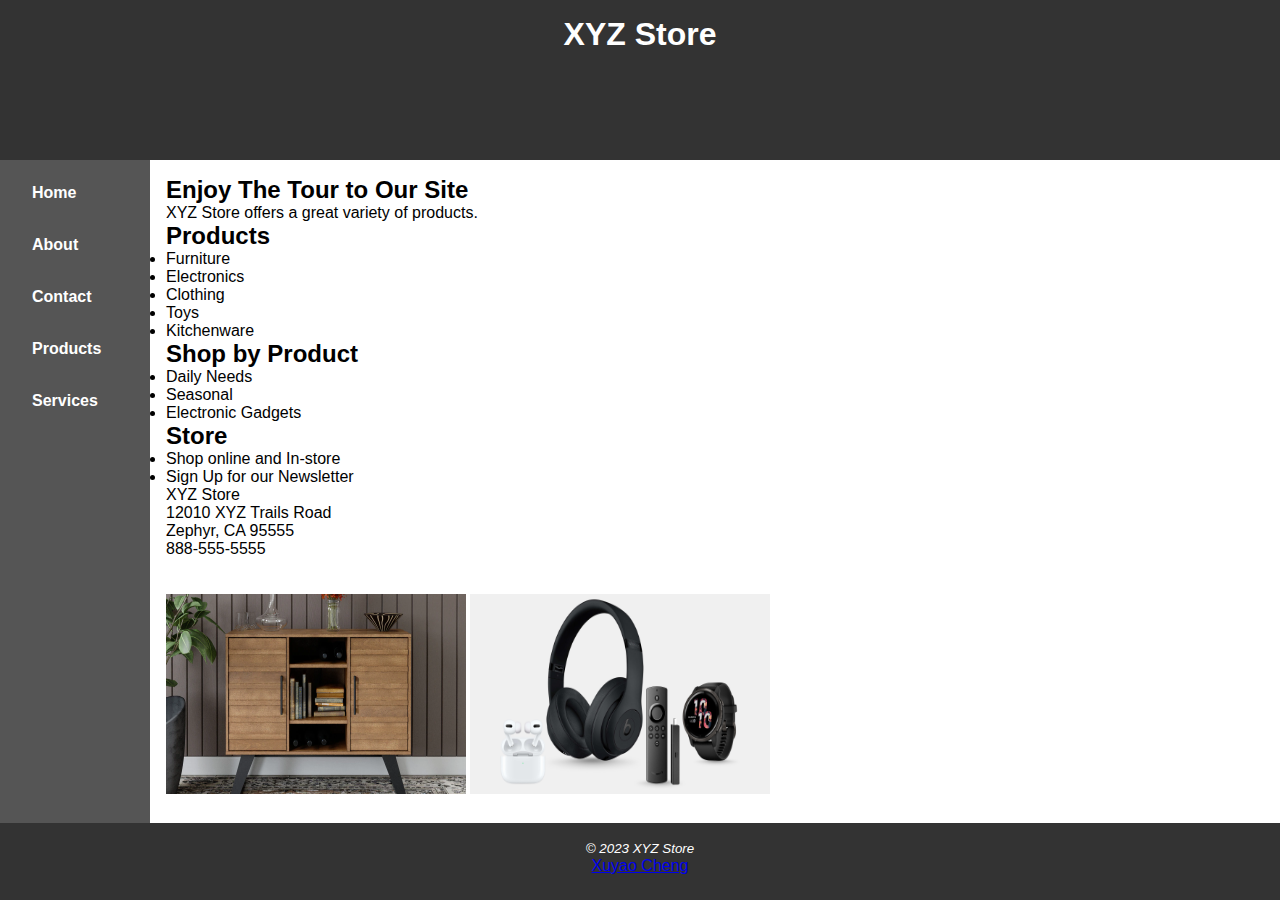
<file: index.html>
<!DOCTYPE html>
<html>
<head>
  <title>XYZ Store</title>
  <link rel="stylesheet" href="style.css">
</head>
<body>

  <div class="wrapper">
    <header>
      <h1>XYZ Store</h1>
    </header>
    
    <nav>
      <b>
        <a href="index.html">Home</a>&nbsp;&nbsp;
        <a href="about.html">About</a>&nbsp;&nbsp;
        <a href="contact.html">Contact</a>&nbsp;&nbsp;
        <a href="products.html">Products</a>&nbsp;&nbsp;
        <a href="services.html">Services</a>
      </b>
    </nav>

    <main>
      <h2>Enjoy The Tour to Our Site</h2>
      <p>XYZ Store offers a great variety of products.</p>

      <h2>Products</h2>
      <ul>
        <li>Furniture</li>
        <li>Electronics</li>
        <li>Clothing</li>
        <li>Toys</li>
        <li>Kitchenware</li>
      </ul>

      <h2>Shop by Product</h2>
      <ul>
        <li>Daily Needs</li>
        <li>Seasonal</li>
        <li>Electronic Gadgets</li>
      </ul>

      <h2>Store</h2>
      <ul>
        <li>Shop online and In-store</li>
        <li>Sign Up for our Newsletter</li>
      </ul>

      <div>
        <p>XYZ Store</p>
        <p>12010 XYZ Trails Road</p> 
        <p>Zephyr, CA 95555</p>
        <p>888-555-5555</p><br><br>
      </div>

      <img src="product1.jpg" alt="Product 1" width="300" height="200">
      <img src="product2.jpg" alt="Product 2" width="300" height="200">
    
    </main>

    <footer>
      <small><i>&copy; 2023 XYZ Store</i></small><br>
      <a href="mailto:xcheng37@myseneca.ca">Xuyao Cheng</a>
    </footer>
  </div>

  <script src="script.js"></script>

</body>
</html>
</file>
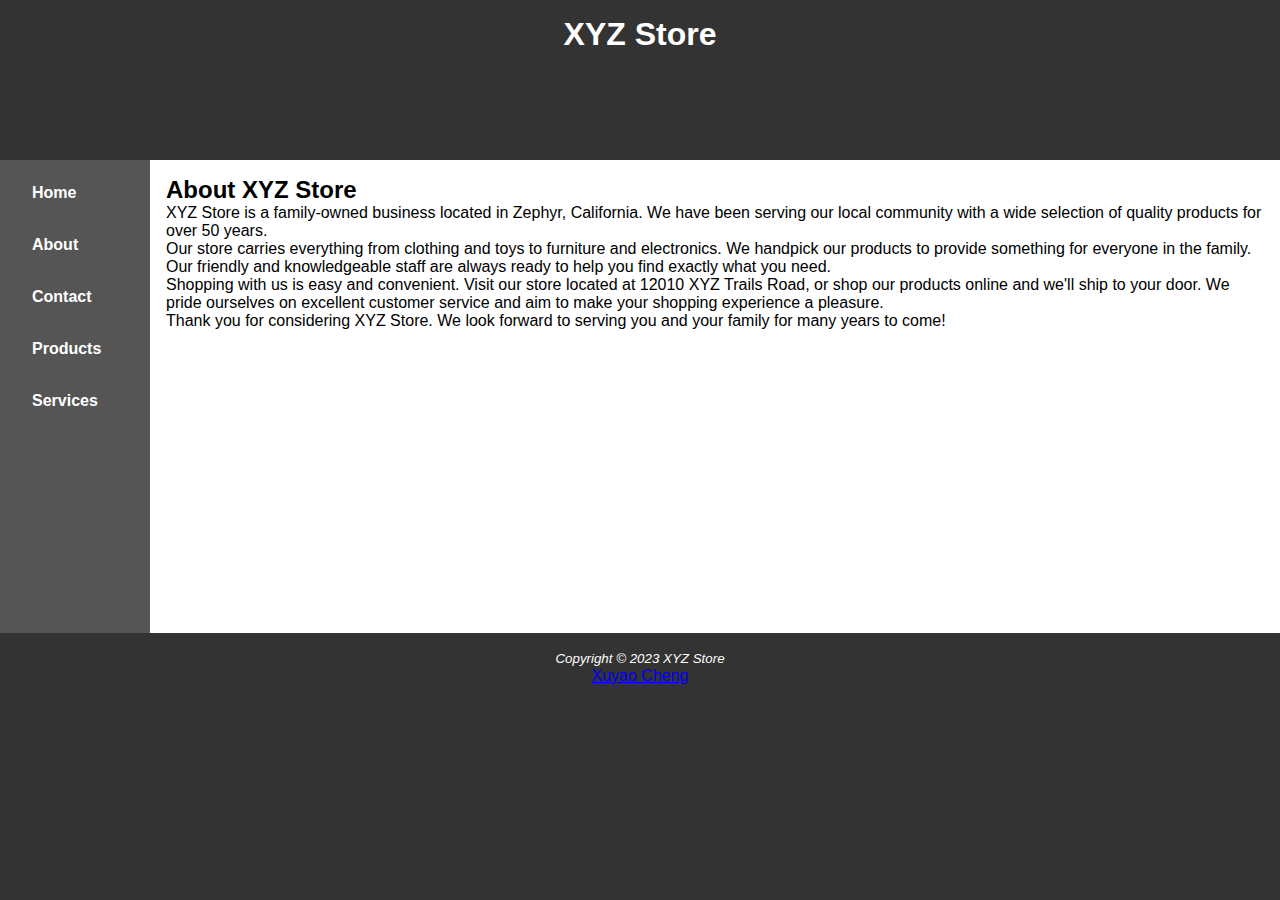
<file: about.html>
<!DOCTYPE html>
<html>
<head>
  <title>XYZ Store - About</title>
  <link rel="stylesheet" href="style.css">
</head>
<body>

<div class="wrapper">
  <header>
    <h1>XYZ Store</h1>
  </header>

  <nav>
    <b>
      <a href="index.html">Home</a>&nbsp;&nbsp;
      <a href="about.html">About</a>&nbsp;&nbsp;
      <a href="contact.html">Contact</a>&nbsp;&nbsp;
      <a href="products.html">Products</a>&nbsp;&nbsp;
      <a href="services.html">Services</a>
    </b>
  </nav>

  <main>
    <h2>About XYZ Store</h2>
    <p>XYZ Store is a family-owned business located in Zephyr, California. We have been serving our local community with a wide selection of quality products for over 50 years.</p>

    <p>Our store carries everything from clothing and toys to furniture and electronics. We handpick our products to provide something for everyone in the family. Our friendly and knowledgeable staff are always ready to help you find exactly what you need.</p>

    <p>Shopping with us is easy and convenient. Visit our store located at 12010 XYZ Trails Road, or shop our products online and we'll ship to your door. We pride ourselves on excellent customer service and aim to make your shopping experience a pleasure.</p>

    <p>Thank you for considering XYZ Store. We look forward to serving you and your family for many years to come!</p>
  </main>

  <footer>
    <small><i>Copyright &copy; 2023 XYZ Store</i></small><br>
    <a href="mailto:xcheng37@myseneca.ca">Xuyao Cheng</a>
  </footer>
</div>

</body>
</html>
</file>
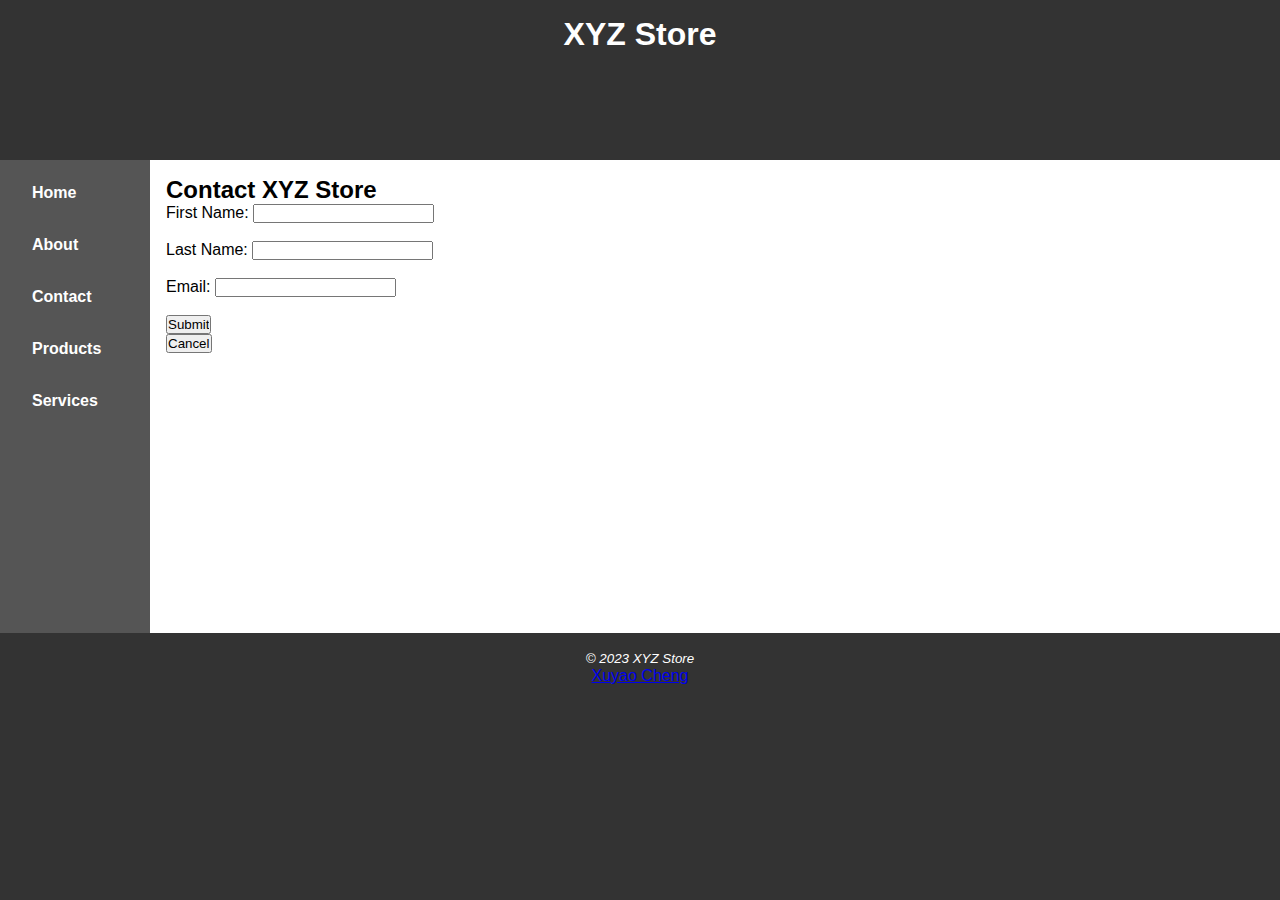
<file: contact.html>
<!DOCTYPE html>
<html>
<head>
  <title>XYZ Store - Contact</title>
  <link rel="stylesheet" href="style.css">
</head>
<body>

<div class="wrapper">
  <header>
    <h1>XYZ Store</h1>
  </header>

  <nav>
    <b>
      <a href="index.html">Home</a>&nbsp;&nbsp;
      <a href="about.html">About</a>&nbsp;&nbsp;
      <a href="contact.html">Contact</a>&nbsp;&nbsp;
      <a href="products.html">Products</a>&nbsp;&nbsp;
      <a href="services.html">Services</a>
    </b>
  </nav>

  <main>
    <h2>Contact XYZ Store</h2>
    <form>
      <label for="first-name">First Name:</label>
      <input type="text" id="first-name"><br><br>
      <label for="last-name">Last Name:</label>
      <input type="text" id="last-name"><br><br>
      <label for="email">Email:</label>
      <input type="email" id="email"><br><br>
      <input type="submit" value="Submit" onclick="displayMessage(event)">
    </form> 
    <button onclick="confirmCancel()">Cancel</button>
  </main>

  <footer>
    <small><i>&copy; 2023 XYZ Store</i></small><br>
    <a href="mailto:xcheng37@myseneca.ca">Xuyao Cheng</a>
  </footer>
</div>

<script src="script.js"></script>

</body>
</html>
</file>
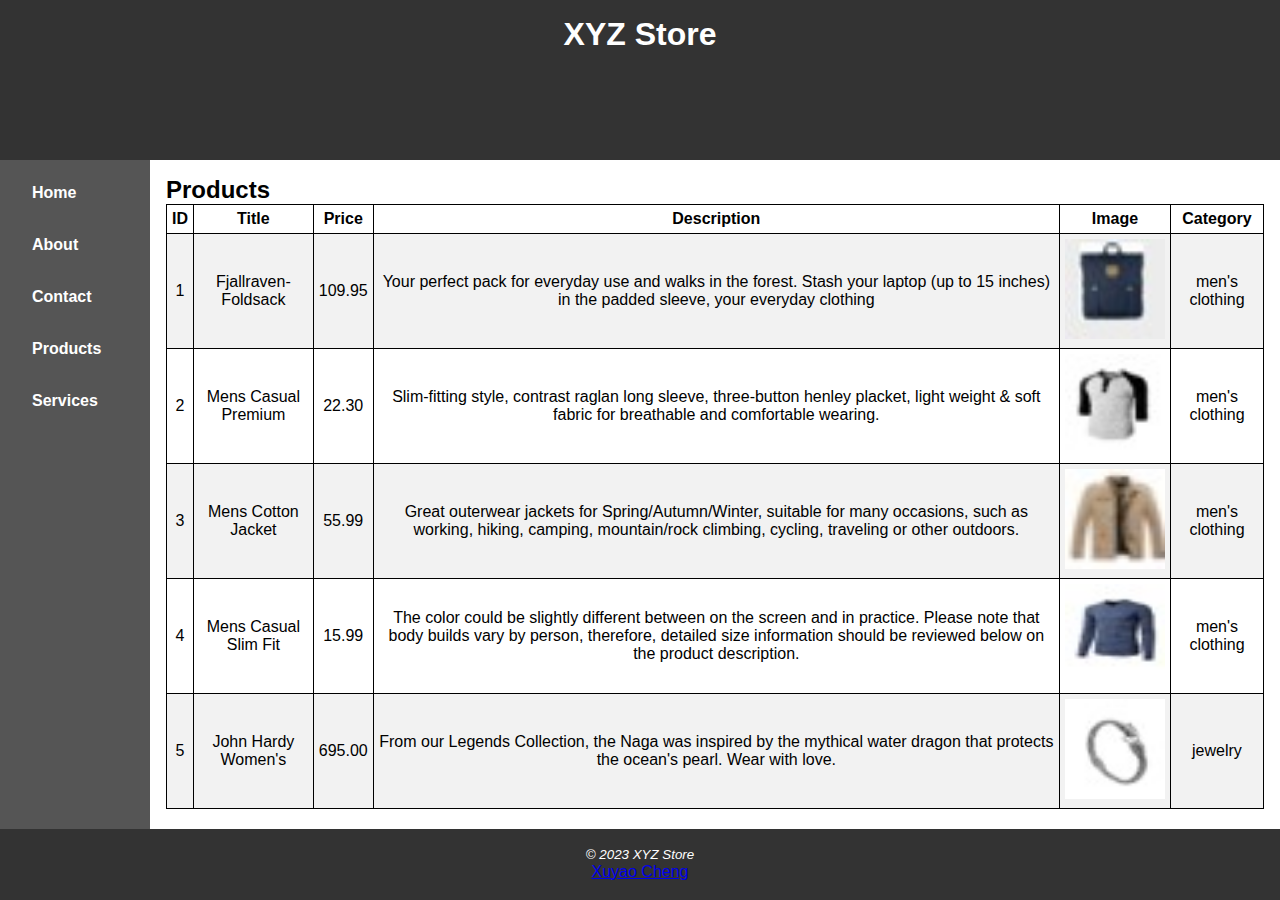
<file: products.html>
<!DOCTYPE html>
<html>
<head>
    <title>XYZ Store - Products</title>
    <style>
        table {
            width: 100%;
            border-collapse: collapse;
        }
        th, td {
            border: 1px solid black;
            padding: 5px;
            text-align: center;
        }
        tr:nth-child(even) {
            background-color: #f2f2f2;
        }
    </style>
    <link rel="stylesheet" href="style.css">
</head>
<body>

<div class="wrapper">
    <header>
        <h1>XYZ Store</h1>
    </header>

    <nav>
        <b>
            <a href="index.html">Home</a>&nbsp;&nbsp;
            <a href="about.html">About</a>&nbsp;&nbsp;
            <a href="contact.html">Contact</a>&nbsp;&nbsp;
            <a href="products.html">Products</a>&nbsp;&nbsp;
            <a href="services.html">Services</a>
        </b>
    </nav>

    <main>
        <h2>Products</h2>
        <table>
            <tr>
                <th>ID</th>
                <th>Title</th>
                <th>Price</th>
                <th>Description</th>
                <th>Image</th>
                <th>Category</th>
            </tr>
            <tr>
                <td>1</td>
                <td>Fjallraven-Foldsack</td>
                <td>109.95</td>
                <td>Your perfect pack for everyday use and walks in the forest. Stash your laptop (up to 15 inches) in the padded sleeve, your everyday clothing</td>
                <td><img src="fjallraven-foldsack.jpg" alt="Fjallraven-Foldsack" height="100" width="100"></td>
                <td>men's clothing</td>
            </tr>
            <tr>
                <td>2</td>
                <td>Mens Casual Premium</td>
                <td>22.30</td>
                <td>Slim-fitting style, contrast raglan long sleeve, three-button henley placket, light weight & soft fabric for breathable and comfortable wearing.</td>
                <td><img src="mens-casual-premium.jpg" alt="Mens Casual Premium" height="100" width="100"></td>
                <td>men's clothing</td>
            </tr>
            <tr>
                <td>3</td>
                <td>Mens Cotton Jacket</td>
                <td>55.99</td>
                <td>Great outerwear jackets for Spring/Autumn/Winter, suitable for many occasions, such as working, hiking, camping, mountain/rock climbing, cycling, traveling or other outdoors.</td>
                <td><img src="mens-cotton-jacket.jpg" alt="Mens Cotton Jacket" height="100" width="100"></td>
                <td>men's clothing</td>
            </tr>
            <tr>
                <td>4</td>
                <td>Mens Casual Slim Fit</td>
                <td>15.99</td>
                <td>The color could be slightly different between on the screen and in practice. Please note that body builds vary by person, therefore, detailed size information should be reviewed below on the product description.</td>
                <td><img src="mens-casual-slim-fit.jpg" alt="Mens Casual Slim Fit" height="100" width="100"></td>
                <td>men's clothing</td>
            </tr>
            <tr>
                <td>5</td>
                <td>John Hardy Women's</td>
                <td>695.00</td>
                <td>From our Legends Collection, the Naga was inspired by the mythical water dragon that protects the ocean's pearl. Wear with love.</td>
                <td><img src="john-hardy-womens.jpg" alt="John Hardy Women's" height="100" width="100"></td>
                <td>jewelry</td>
            </tr>
        </table>
    </main>

    <footer>
        <small><i>&copy; 2023 XYZ Store</i></small><br>
        <a href="mailto:xcheng37@myseneca.ca">Xuyao Cheng</a>
    </footer>
</div>

<script src="script.js"></script>

</body>
</html>
</file>
<file: style.css>
/* Basic reset for margin and padding */
* {
    margin: 0;
    padding: 0;
    box-sizing: border-box;
}

body {
    font-family: Arial, sans-serif;
}

/* Using grid layout for the main structure */
.wrapper {
    display: grid;
    grid-template-columns: 150px 1fr; /* nav is 150px wide, main takes the rest */
    grid-template-rows: 160px auto auto; /* header is 160px tall, the rest is auto */
    grid-template-areas:
        "header header"
        "nav main"
        "footer footer";
    min-height: 100vh;
}

header {
    grid-area: header;
    background-color: #333;
    color: white;
    padding: 1rem;
    text-align: center;
    height: 160px;
}

nav {
    grid-area: nav;
    background-color: #555;
    color: white;
    display: flex;
    flex-direction: column;
    justify-content: start;
    padding: 1rem;
}

main {
    grid-area: main;
    padding: 1rem;
}

footer {
    grid-area: footer;
    background-color: #333;
    color: white;
    text-align: center;
    padding: 1rem;
}

/* Navigation styles */
nav ul {
    list-style-type: none;
    padding: 0;
}

nav ul li {
    padding: 0.5rem 0;
}

nav a {
    text-decoration: none;
    color: white;
    display: block;
    padding: 0.5rem 1rem;
}

nav a:hover {
    background-color: #777;
}

/* Responsive design for smaller screens */
@media (max-width: 768px) {
    .wrapper {
        grid-template-columns: 1fr;
        grid-template-areas:
            "header"
            "nav"
            "main"
            "footer";
    }

    nav,
    header,
    main,
    footer {
        width: auto; /* Full width on smaller screens */
        padding: 1rem;
    }

    nav ul li {
        margin-bottom: 0.5rem; /* Adjust spacing for smaller screens */
    }
}
</file>
